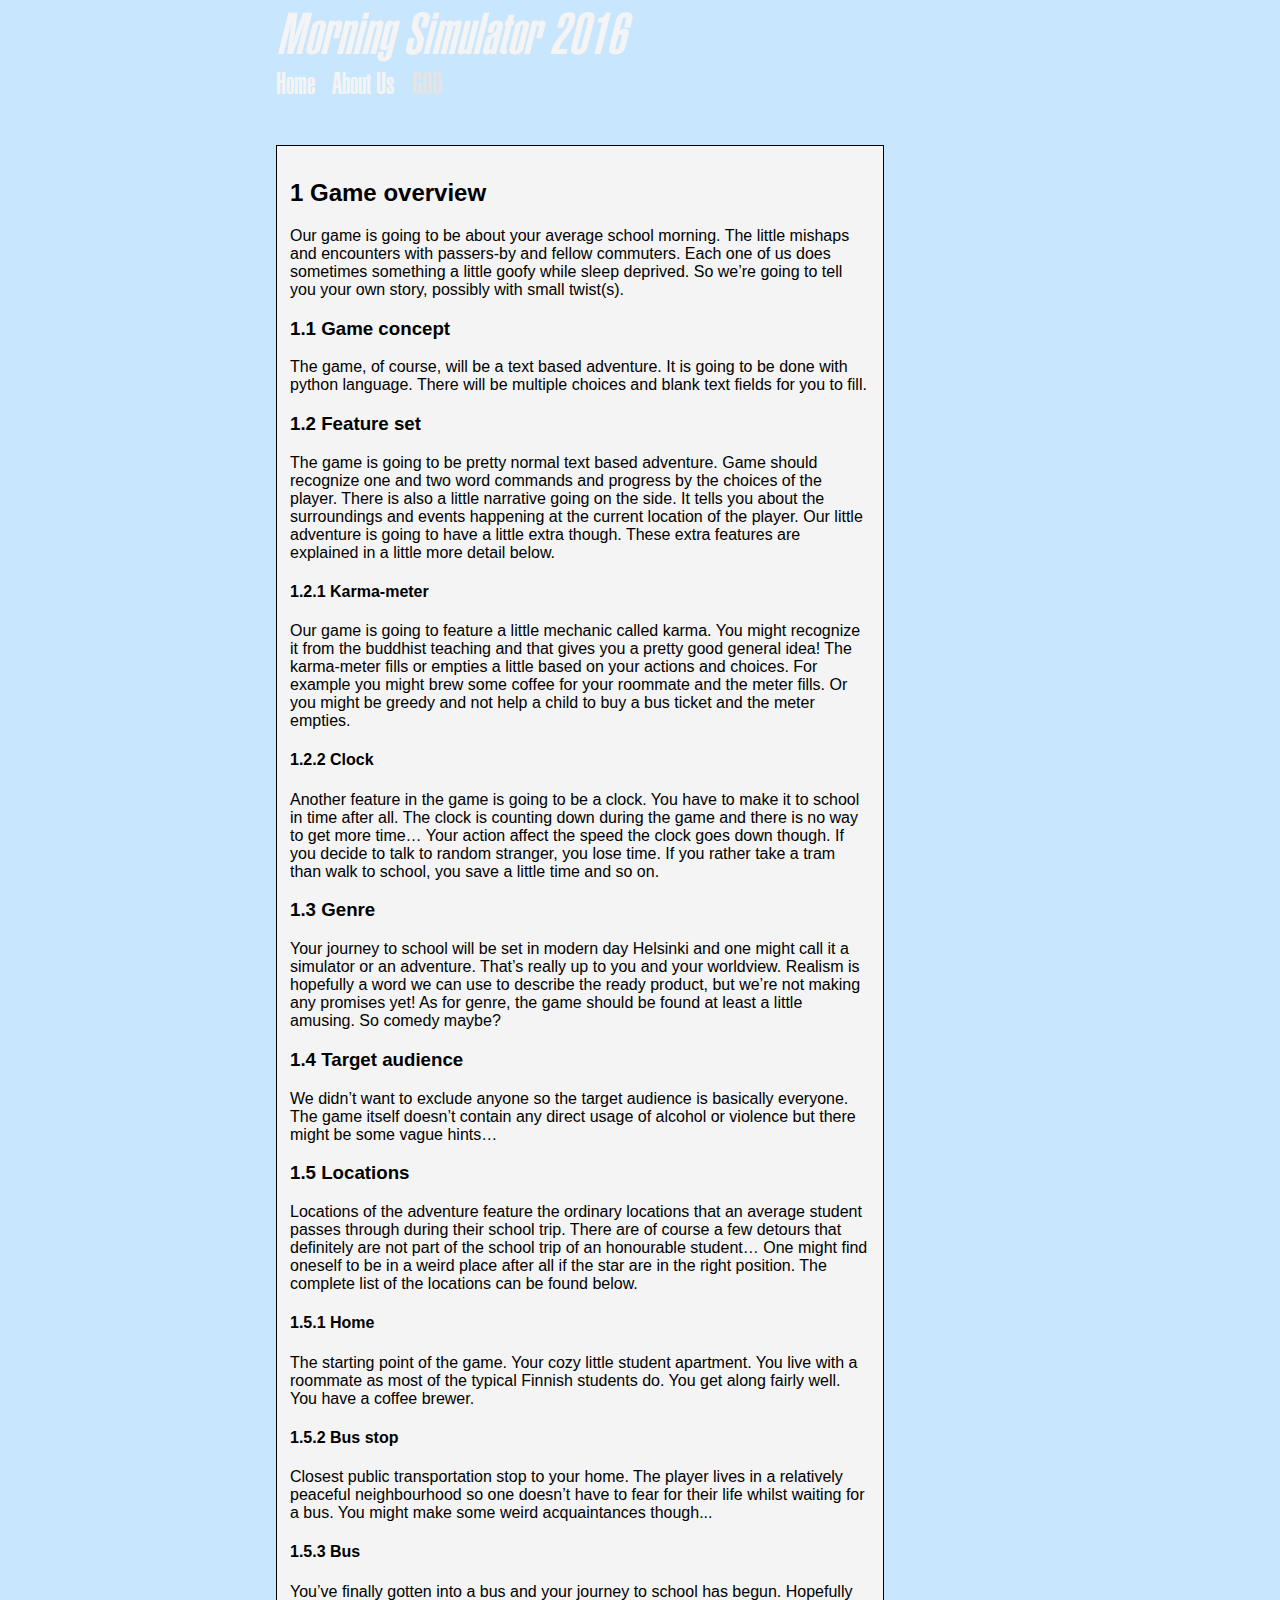
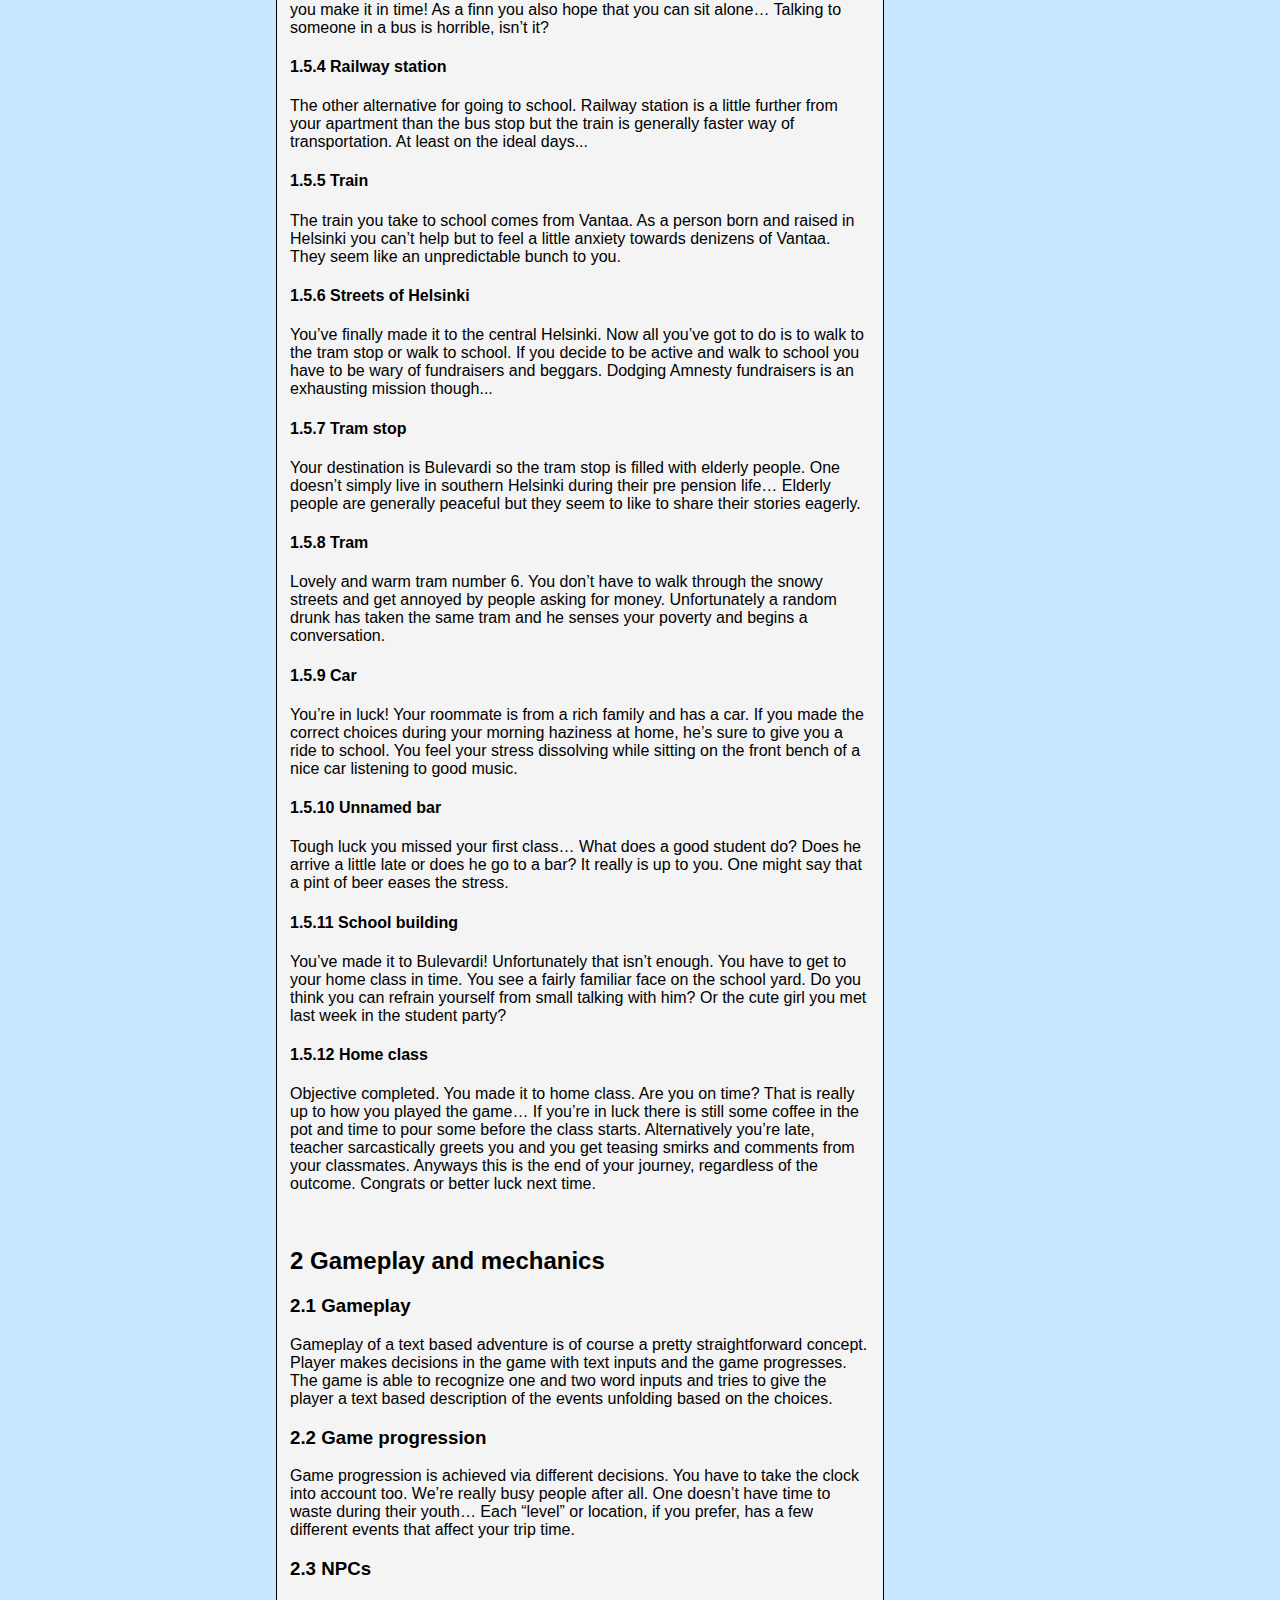
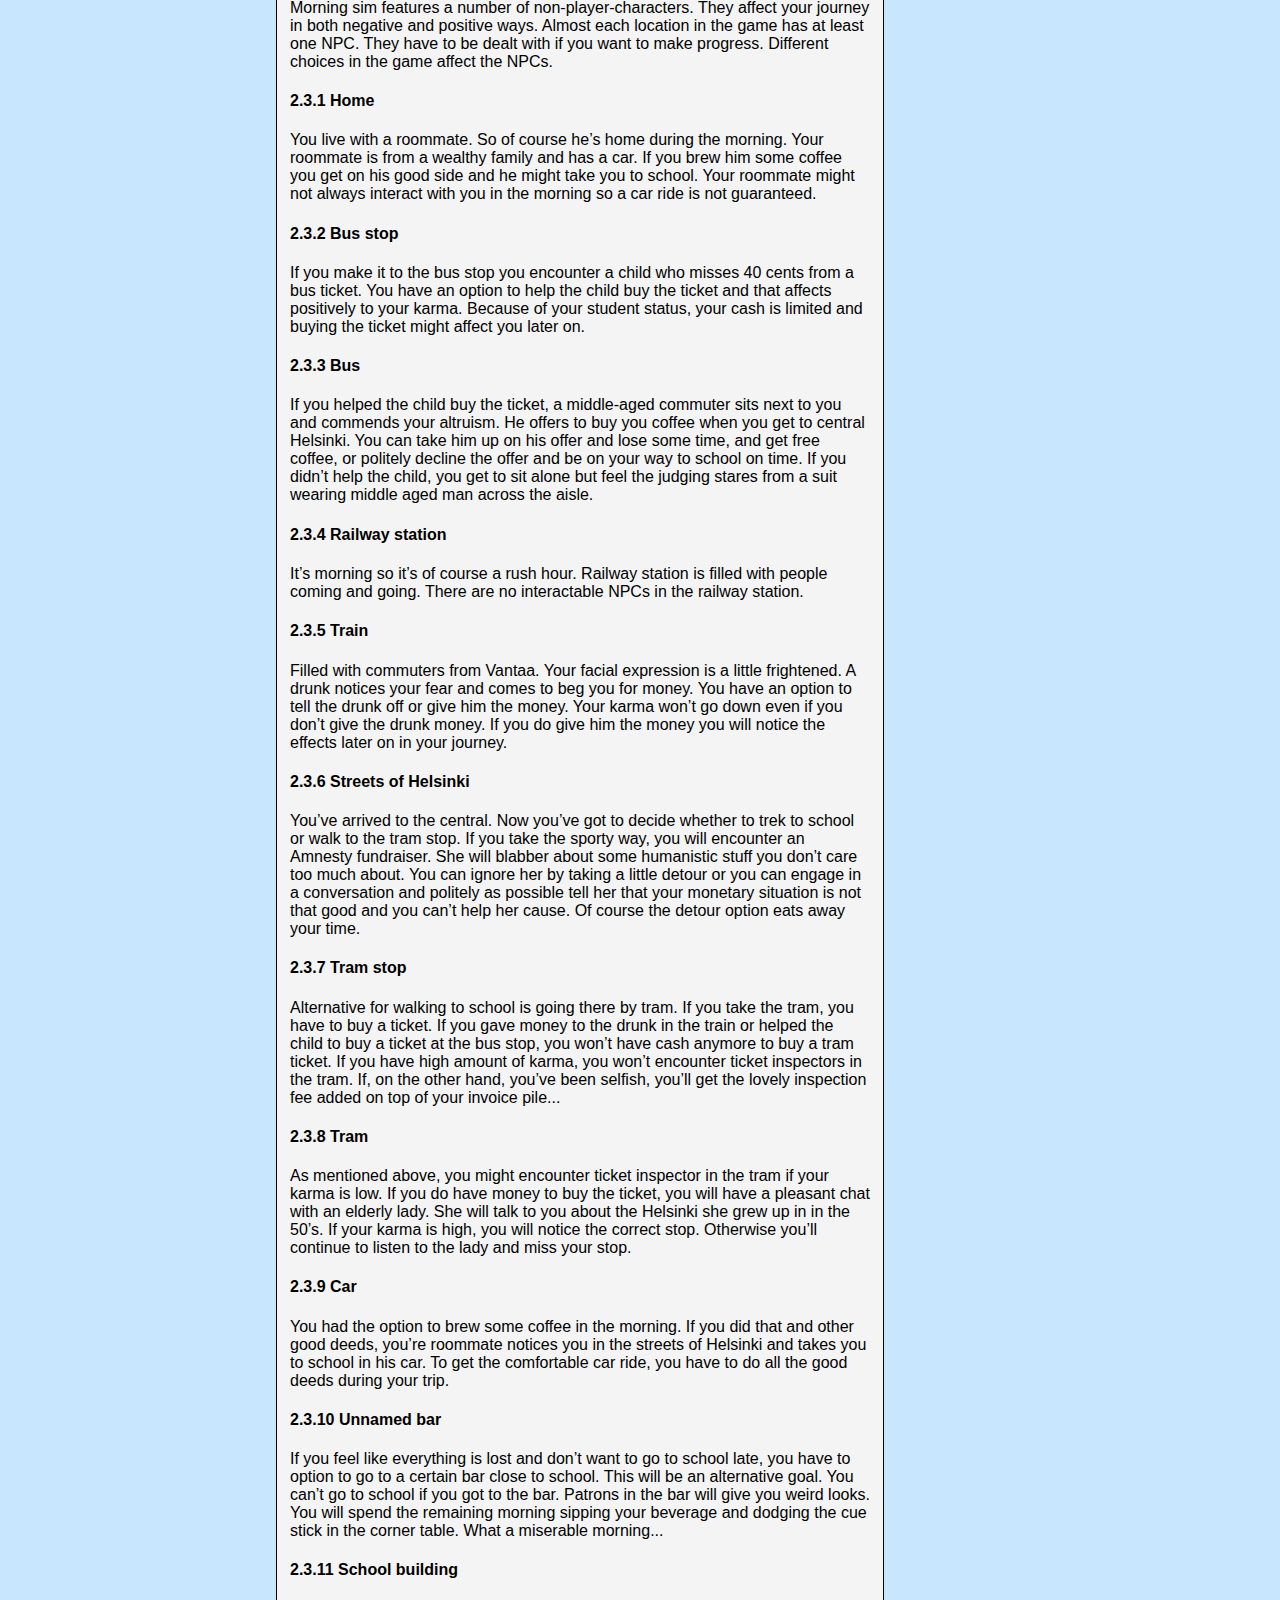
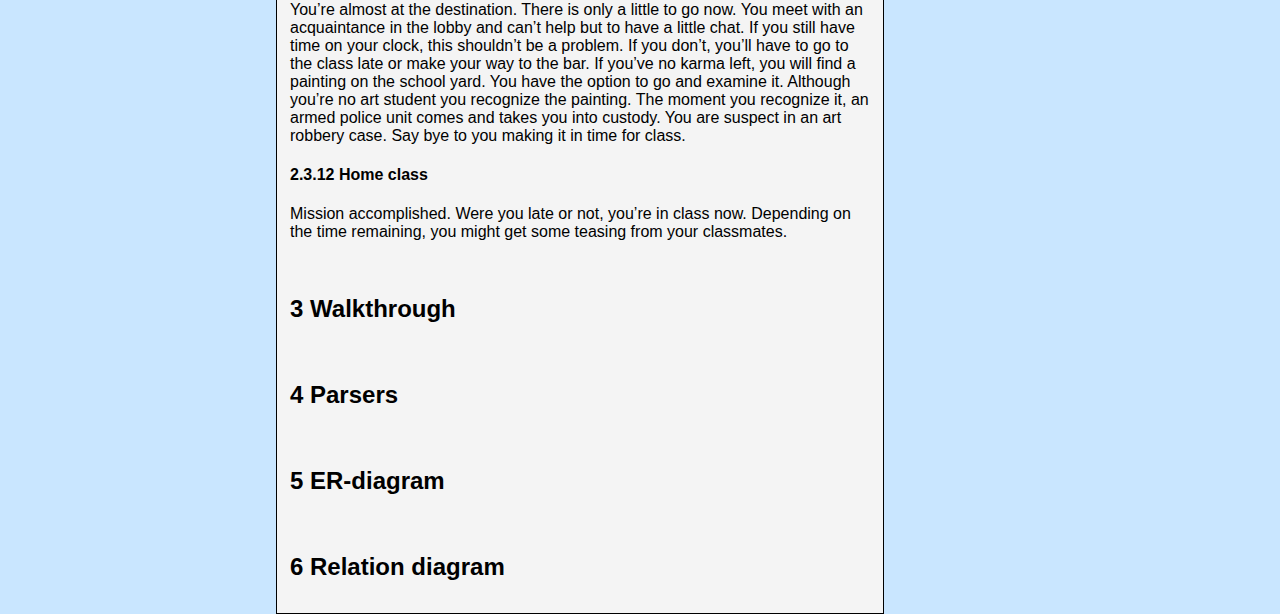
<file: morning_sim2016/gdd.html>
<!DOCTYPE html>
<html>
<head>
    <title>Morning Simulator 2016</title>
    <link rel="stylesheet" type="text/css" href="app.css">
</head>
<body>
    <div class="page">
        <header>
            <a class="logo" href="index.html">Morning Simulator 2016</a>
            <nav>
                <a class="nav_a home_a" href="index.html">Home</a>
                <a class="nav_a aboutus_a" href="aboutus.html">About Us</a>
                <a class="nav_a gdd_a loc" href="gdd.html">GDD</a>
            </nav>
        </header>
        <div class="gdd_div">
            <h2>1	Game overview</h2>
            <p>Our game is going to be about your average school morning. The little mishaps and encounters with passers-by and fellow commuters. Each one of us does sometimes something a little goofy while sleep deprived. So we’re going to tell you your own story, possibly with small twist(s).</p>
            <h3>1.1	Game concept</h3>
            <p>The game, of course, will be a text based adventure. It is going to be done with python language. There will be multiple choices and blank text fields for you to fill.</p>
            <h3>1.2	Feature set</h3>
            <p>The game is going to be pretty normal text based adventure. Game should recognize one and two word commands and progress by the choices of the player. There is also a little narrative going on the side. It tells you about the surroundings and events happening at the current location of the player. Our little adventure is going to have a little extra though. These extra features are explained in a little more detail below.</p>
            <h4>1.2.1	Karma-meter</h4>
            <p>Our game is going to feature a little mechanic called karma. You might recognize it from the buddhist teaching and that gives you a pretty good general idea! The karma-meter fills or empties a little based on your actions and choices. For example you might brew some coffee for your roommate and the meter fills. Or you might be greedy and not help a child to buy a bus ticket and the meter empties.</p>
            <h4>1.2.2	Clock</h4>
            <p>Another feature in the game is going to be a clock. You have to make it to school in time after all. The clock is counting down during the game and there is no way to get more time… Your action affect the speed the clock goes down though. If you decide to talk to random stranger, you lose time. If you rather take a tram than walk to school, you save a little time and so on.</p>
            <h3>1.3	Genre</h3>
            <p>Your journey to school will be set in modern day Helsinki and one might call it a simulator or an adventure. That’s really up to you and your worldview. Realism is hopefully a word we can use to describe the ready product, but we’re not making any promises yet! As for genre, the game should be found at least a little amusing. So comedy maybe?</p>
            <h3>1.4	Target audience</h3>
            <p>We didn’t want to exclude anyone so the target audience is basically everyone. The game itself doesn’t contain any direct usage of alcohol or violence but there might be some vague hints…</p>
            <h3>1.5	Locations</h3>
            <p>Locations of the adventure feature the ordinary locations that an average student passes through during their school trip. There are of course a few detours that definitely are not part of the school trip of an honourable student… One might find oneself to be in a weird place after all if the star are in the right position. The complete list of the locations can be found below.</p>
            <h4>1.5.1	Home</h4>
            <p>The starting point of the game. Your cozy little student apartment. You live with a roommate as most of the typical Finnish students do. You get along fairly well. You have a coffee brewer.</p>
            <h4>1.5.2	Bus stop</h4>
            <p>Closest public transportation stop to your home. The player lives in a relatively peaceful neighbourhood so one doesn’t have to fear for their life whilst waiting for a bus. You might make some weird acquaintances though...</p>
            <h4>1.5.3	Bus</h4>
            <p>You’ve finally gotten into a bus and your journey to school has begun. Hopefully you make it in time! As a finn you also hope that you can sit alone… Talking to someone in a bus is horrible, isn’t it?</p>
            <h4>1.5.4	Railway station</h4>
            <p>The other alternative for going to school. Railway station is a little further from your apartment than the bus stop but the train is generally faster way of transportation. At least on the ideal days...</p>
            <h4>1.5.5	Train</h4>
            <p>The train you take to school comes from Vantaa. As a person born and raised in Helsinki you can’t help but to feel a little anxiety towards denizens of Vantaa. They seem like an unpredictable bunch to you.</p>
            <h4>1.5.6	Streets of Helsinki</h4>
            <p>You’ve finally made it to the central Helsinki. Now all you’ve got to do is to walk to the tram stop or walk to school. If you decide to be active and walk to school you have to be wary of fundraisers and beggars. Dodging Amnesty fundraisers is an exhausting mission though...</p>
            <h4>1.5.7	Tram stop</h4>
            <p>Your destination is Bulevardi so the tram stop is filled with elderly people. One doesn’t simply live in southern Helsinki during their pre pension life… Elderly people are generally peaceful but they seem to like to share their stories eagerly.</p>
            <h4>1.5.8	Tram</h4>
            <p>Lovely and warm tram number 6. You don’t have to walk through the snowy streets and get annoyed by people asking for money. Unfortunately a random drunk has taken the same tram and he senses your poverty and begins a conversation.</p>
            <h4>1.5.9	Car</h4>
            <p>You’re in luck! Your roommate is from a rich family and has a car. If you made the correct choices during your morning haziness at home, he’s sure to give you a ride to school. You feel your stress dissolving while sitting on the front bench of a nice car listening to good music.</p>
            <h4>1.5.10	Unnamed bar</h4>
            <p>Tough luck you missed your first class… What does a good student do? Does he arrive a little late or does he go to a bar? It really is up to you. One might say that a pint of beer eases the stress.</p>
            <h4>1.5.11	School building</h4>
            <p>You’ve made it to Bulevardi! Unfortunately that isn’t enough. You have to get to your home class in time. You see a fairly familiar face on the school yard. Do you think you can refrain yourself from small talking with him? Or the cute girl you met last week in the student party?</p>
            <h4>1.5.12	Home class</h4>
            <p>Objective completed. You made it to home class. Are you on time? That is really up to how you played the game… If you’re in luck there is still some coffee in the pot and time to pour some before the class starts. Alternatively you’re late, teacher sarcastically greets you and you get teasing smirks and comments from your classmates. Anyways this is the end of your journey, regardless of the outcome. Congrats or better luck next time.</p>
 
 

            <h2>2	Gameplay and mechanics</h2>
            <h3>2.1	Gameplay</h3>
            <p>Gameplay of a text based adventure is of course a pretty straightforward concept. Player makes decisions in the game with text inputs and the game progresses. The game is able to recognize one and two word inputs and tries to give the player a text based description of the events unfolding based on the choices.</p>
            <h3>2.2	Game progression</h3>
            <p>Game progression is achieved via different decisions. You have to take the clock into account too. We’re really busy people after all. One doesn’t have time to waste during their youth… Each “level” or location, if you prefer, has a few different events that affect your trip time.</p> 
            <h3>2.3	NPCs</h3>
            <p>Morning sim features a number of non-player-characters. They affect your journey in both negative and positive ways. Almost each location in the game has at least one NPC. They have to be dealt with if you want to make progress. Different choices in the game affect the NPCs.</p>
            <h4>2.3.1	Home</h4>
            <p>You live with a roommate. So of course he’s home during the morning. Your roommate is from a wealthy family and has a car. If you brew him some coffee you get on his good side and he might take you to school. Your roommate might not always interact with you in the morning so a car ride is not guaranteed.</p>
            <h4>2.3.2	Bus stop</h4>
            <p>If you make it to the bus stop you encounter a child who misses 40 cents from a bus ticket. You have an option to help the child buy the ticket and that affects positively to your karma. Because of your student status, your cash is limited and buying the ticket might affect you later on.</p>
            <h4>2.3.3	Bus</h4>
            <p>If you helped the child buy the ticket, a middle-aged commuter sits next to you and commends your altruism. He offers to buy you coffee when you get to central Helsinki. You can take him up on his offer and lose some time, and get free coffee, or politely decline the offer and be on your way to school on time. If you didn’t help the child, you get to sit alone but feel the judging stares from a suit wearing middle aged man across the aisle.</p>
            <h4>2.3.4	Railway station</h4>
            <p>It’s morning so it’s of course a rush hour. Railway station is filled with people coming and going. There are no interactable NPCs in the railway station.</p> 
            <h4>2.3.5	Train</h4>
            <p>Filled with commuters from Vantaa. Your facial expression is a little frightened. A drunk notices your fear and comes to beg you for money. You have an option to tell the drunk off or give him the money. Your karma won’t go down even if you don’t give the drunk money. If you do give him the money you will notice the effects later on in your journey.</p>
            <h4>2.3.6	Streets of Helsinki</h4>
            <p>You’ve arrived to the central. Now you’ve got to decide whether to trek to school or walk to the tram stop. If you take the sporty way, you will encounter an Amnesty fundraiser. She will blabber about some humanistic stuff you don’t care too much about. You can ignore her by taking a little detour or you can engage in a conversation and politely as possible tell her that your monetary situation is not that good and you can’t help her cause. Of course the detour option eats away your time.</p>
            <h4>2.3.7	Tram stop</h4>
            <p>Alternative for walking to school is going there by tram. If you take the tram, you have to buy a ticket. If you gave money to the drunk in the train or helped the child to buy a ticket at the bus stop, you won’t have cash anymore to buy a tram ticket. If you have high amount of karma, you won’t encounter ticket inspectors in the tram. If, on the other hand, you’ve been selfish, you’ll get the lovely inspection fee added on top of your invoice pile...</p>
            <h4>2.3.8	Tram</h4>
            <p>As mentioned above, you might encounter ticket inspector in the tram if your karma is low. If you do have money to buy the ticket, you will have a pleasant chat with an elderly lady. She will talk to you about the Helsinki she grew up in in the 50’s. If your karma is high, you will notice the correct stop. Otherwise you’ll continue to listen to the lady and miss your stop.</p>
            <h4>2.3.9	Car</h4>
            <p>You had the option to brew some coffee in the morning. If you did that and other good deeds, you’re roommate notices you in the streets of Helsinki and takes you to school in his car. To get the comfortable car ride, you have to do all the good deeds during your trip.</p>
            <h4>2.3.10	Unnamed bar</h4>
            <p>If you feel like everything is lost and don’t want to go to school late, you have to option to go to a certain bar close to school. This will be an alternative goal. You can’t go to school if you got to the bar. Patrons in the bar will give you weird looks. You will spend the remaining morning sipping your beverage and dodging the cue stick in the corner table. What a miserable morning...</p>
            <h4>2.3.11	School building</h4>
            <p>You’re almost at the destination. There is only a little to go now. You meet with an acquaintance in the lobby and can’t help but to have a little chat. If you still have time on your clock, this shouldn’t be a problem. If you don’t, you’ll have to go to the class late or make your way to the bar. If you’ve no karma left, you will find a painting on the school yard. You have the option to go and examine it. Although you’re no art student you recognize the painting. The moment you recognize it, an armed police unit comes and takes you into custody. You are suspect in an art robbery case. Say bye to you making it in time for class.</p>
            <h4>2.3.12	Home class</h4>
            <p>Mission accomplished. Were you late or not, you’re in class now. Depending on the time remaining, you might get some teasing from your classmates.</p>
 
 
            <h2>3	Walkthrough</h2>

 

            <h2>4	Parsers</h2>

 

            <h2>5	ER-diagram</h2>

  

            <h2>6	Relation diagram</h2>
        </div>
    </div>
</body>
</html>
</file>
<file: morning_sim2016/app.css>
@font-face { font-family: sim; src: url('Helvetica-UltraCompressed.otf'); }

html {
    background-color: #c9e6ff;
    font-family: arial, sans-serif;
}

body {
    margin: 0;
}

.page {
    width: 728px;
    margin: 0 auto;
    z-index: 0;
}

header {
    margin-bottom: 45px;
}

.logo {
    font-family: sim;
    text-decoration: none;
    color: #f4f4f4;
    font-size: 58px;
    font-style: italic;
}

.nav_a {
    font-family: sim;
    text-decoration: none;
    color: #f4f4f4;
    font-size: 30px;
    margin-right: 13px;
}

.nav_a:hover, .loc {
    color: #e4e4e4;
}

.game_desc_div, .about_us_div, .gdd_div {
    background-color: #f4f4f4;
    border: 1px solid black;
    padding: 13px;
    width: 580px;
}

.top, .bottom {
    background-color: black;
    height: 55%;
    width: 100%;
    z-index: 100;
    position: fixed;
}

.bottom {
    bottom: 0;
}
</file>
